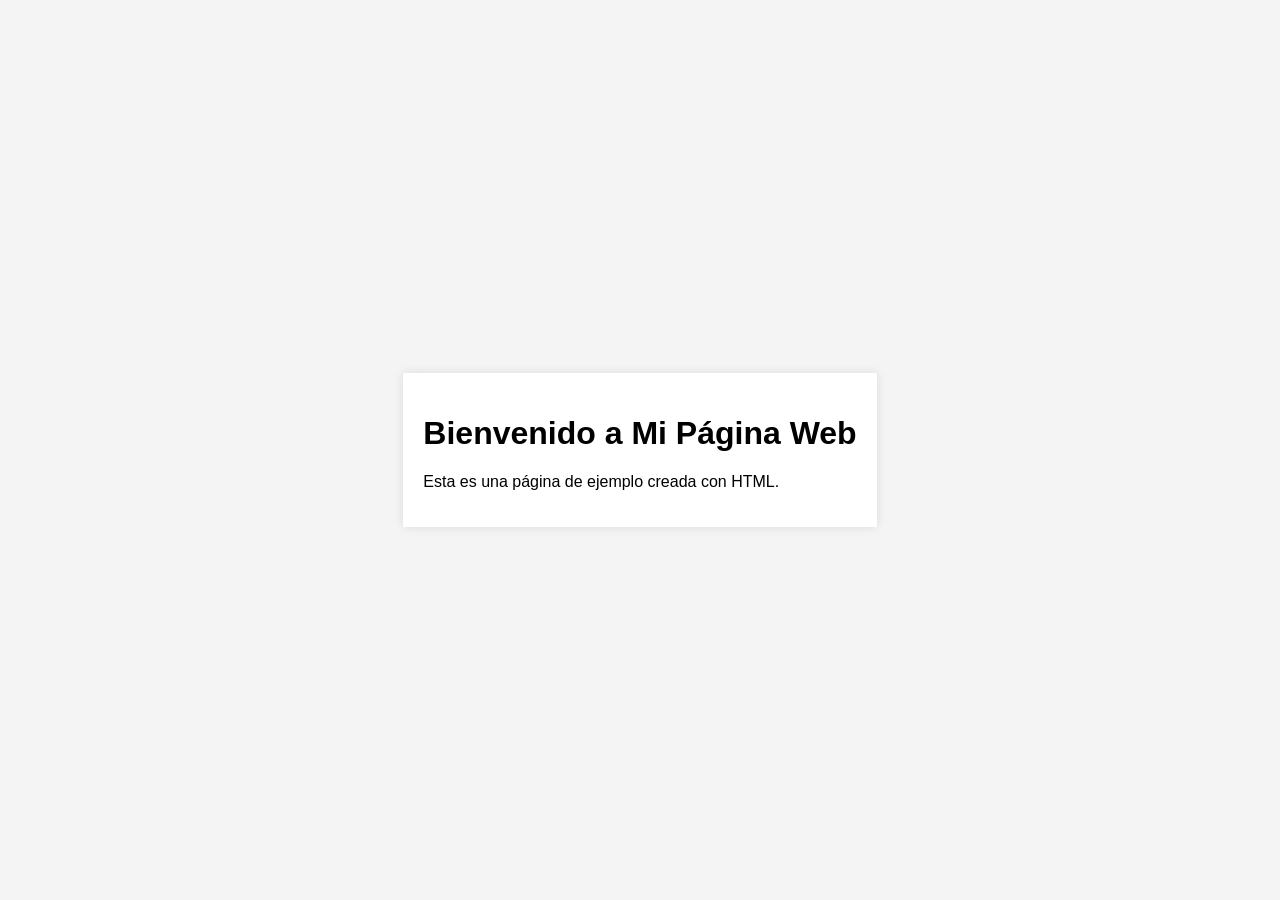
<file: index.html.html>
<!DOCTYPE html>
<html lang="es">
<head>
    <meta charset="UTF-8">
    <meta name="viewport" content="width=device-width, initial-scale=1.0">
    <title>Mi Página Web</title>
    <style>
        body {
            font-family: Arial, sans-serif;
            margin: 0;
            padding: 0;
            background-color: #f4f4f4;
            display: flex;
            justify-content: center;
            align-items: center;
            height: 100vh;
        }
        .container {
            background: white;
            padding: 20px;
            box-shadow: 0 0 10px rgba(0, 0, 0, 0.1);
        }
    </style>
</head>
<body>
    <div class="container">
        <h1>Bienvenido a Mi Página Web</h1>
        <p>Esta es una página de ejemplo creada con HTML.</p>
    </div>
</body>
</html>
</file>
